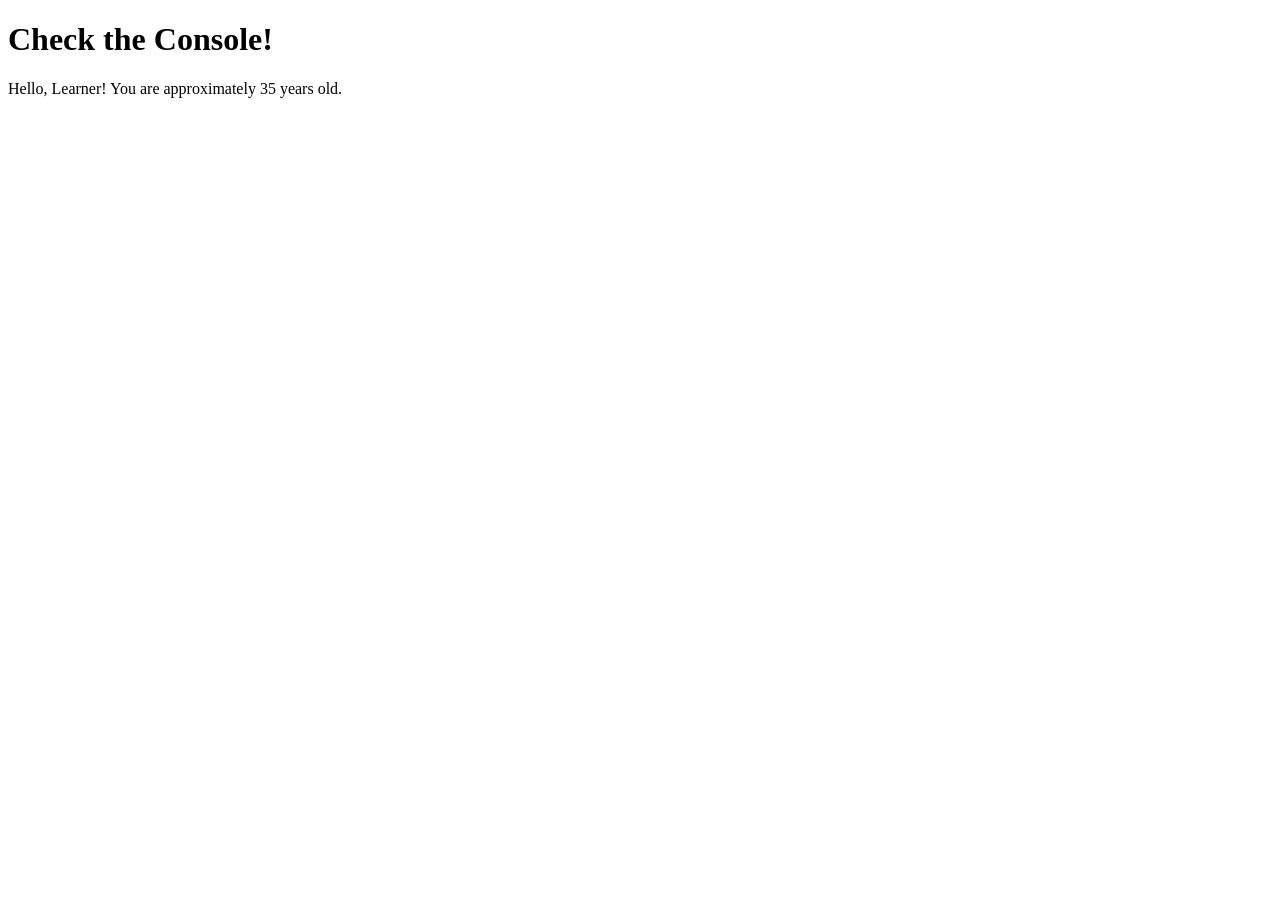
<file: Data-Engineering/JavaScript/1/index.html>
<!DOCTYPE html>
<html lang="en">
<head>
    <meta charset="UTF-8">
    <meta name="viewport" content="width=device-width, initial-scale=1.0">
    <title>JS Execution Example</title>
</head>
<body>

    <h1>Check the Console!</h1>
    <p id="output-message">This text will be changed by JavaScript.</p>

    <script src="script.js"></script>

</body>
</html>
</file>
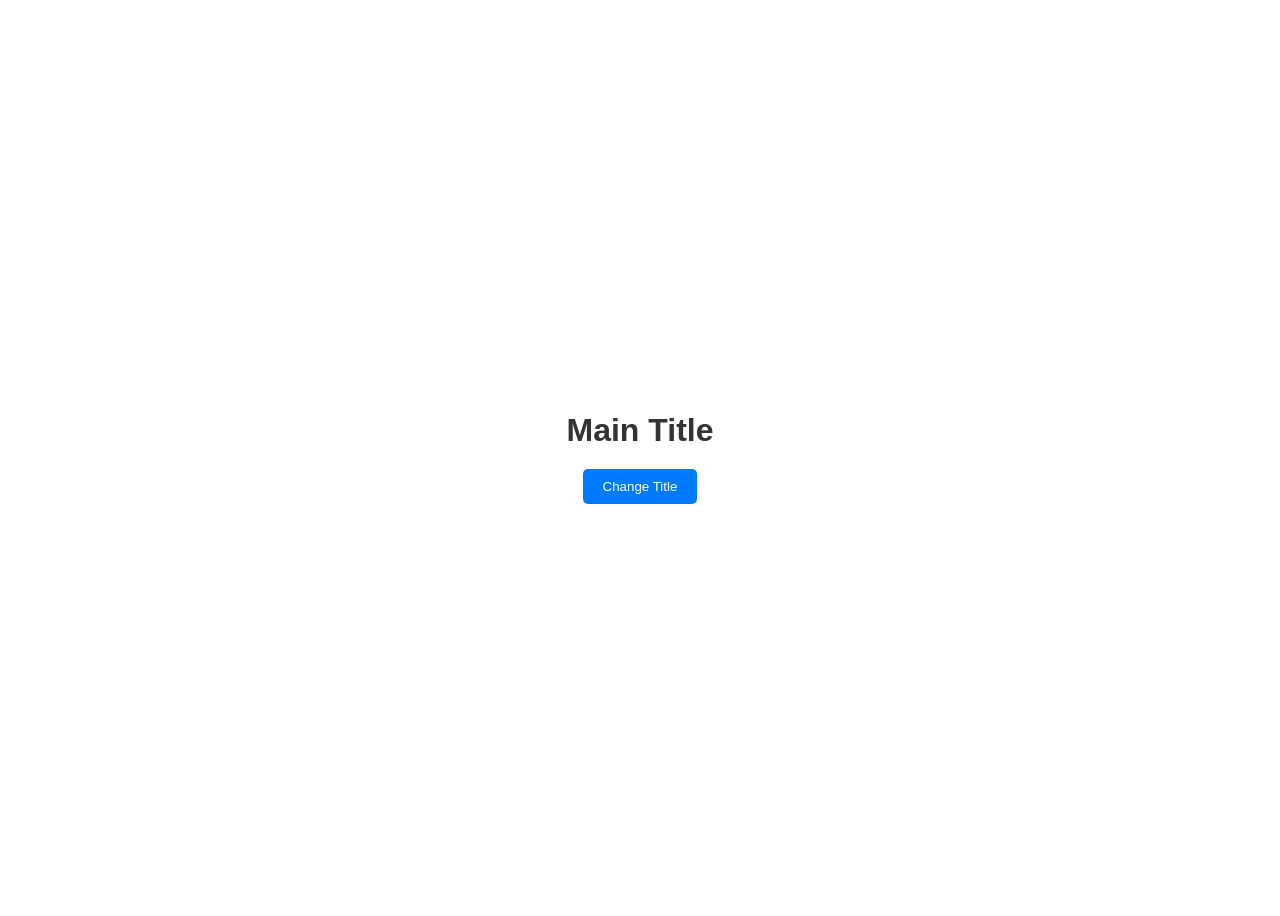
<file: Data-Engineering/JavaScript/DOM/6/index.html>
<!DOCTYPE html>
<html lang="en">
    <head>
        <meta charset="utf-8">
        <meta name="viewport" content="width=device-width, initial-scale=1">
        <title>DOM Exercise 6</title>
        <link rel="stylesheet" href="styles.css">
    </head>
    <body>
        <div id="container">
            <h1 class="title">Main Title</h1>
            <button id="changeTitleBtn">Change Title</button>
        </div>
        <script src="script.js"></script>
    </body>
</html>
</file>
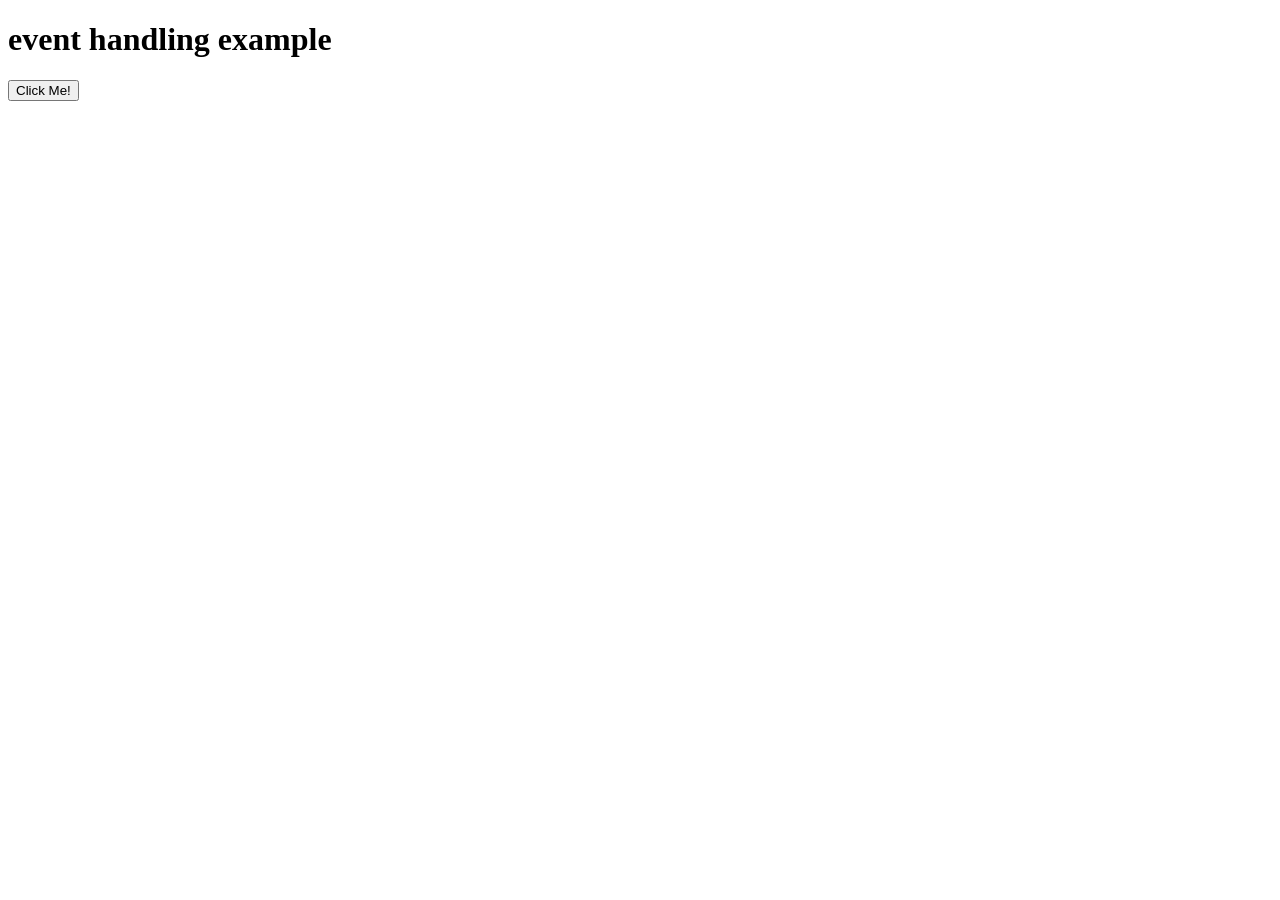
<file: Data-Engineering/JavaScript/DOM/9/index.html>
<!DOCTYPE html>
<html lang="en">
<head>
    <meta charset="UTF-8">
    <meta name="viewport" content="width=device-width, initial-scale=1.0">
    <title>DOM Manipulation Example</title>
</head>
<body>
    <h1> event handling example </h1>
    <button id="myButton">Click Me!</button>
    <script src="script.js"></script>
</body>
</html>
</file>
<file: Data-Engineering/JavaScript/DOM/6/styles.css>
/* 1. Target the container */
#container {
  display: flex;           /* Enable Flexbox */
  flex-direction: column;  /* Stack items vertically (h1 on top of button) */
  align-items: center;     /* Center items horizontally */
  justify-content: center; /* Center items vertically */
  
  /* Give the container some height so centering is visible */
  height: 100vh;           
  gap: 20px;               /* Add space between the title and button */
  font-family: sans-serif;
}

/* 2. Optional styling for the elements */

.title {
  margin: 0;
  color: #333;
}

#changeTitleBtn {
  padding: 10px 20px;
  cursor: pointer;
  background-color: #007bff;
  color: white;
  border: none;
  border-radius: 5px;
}
</file>
